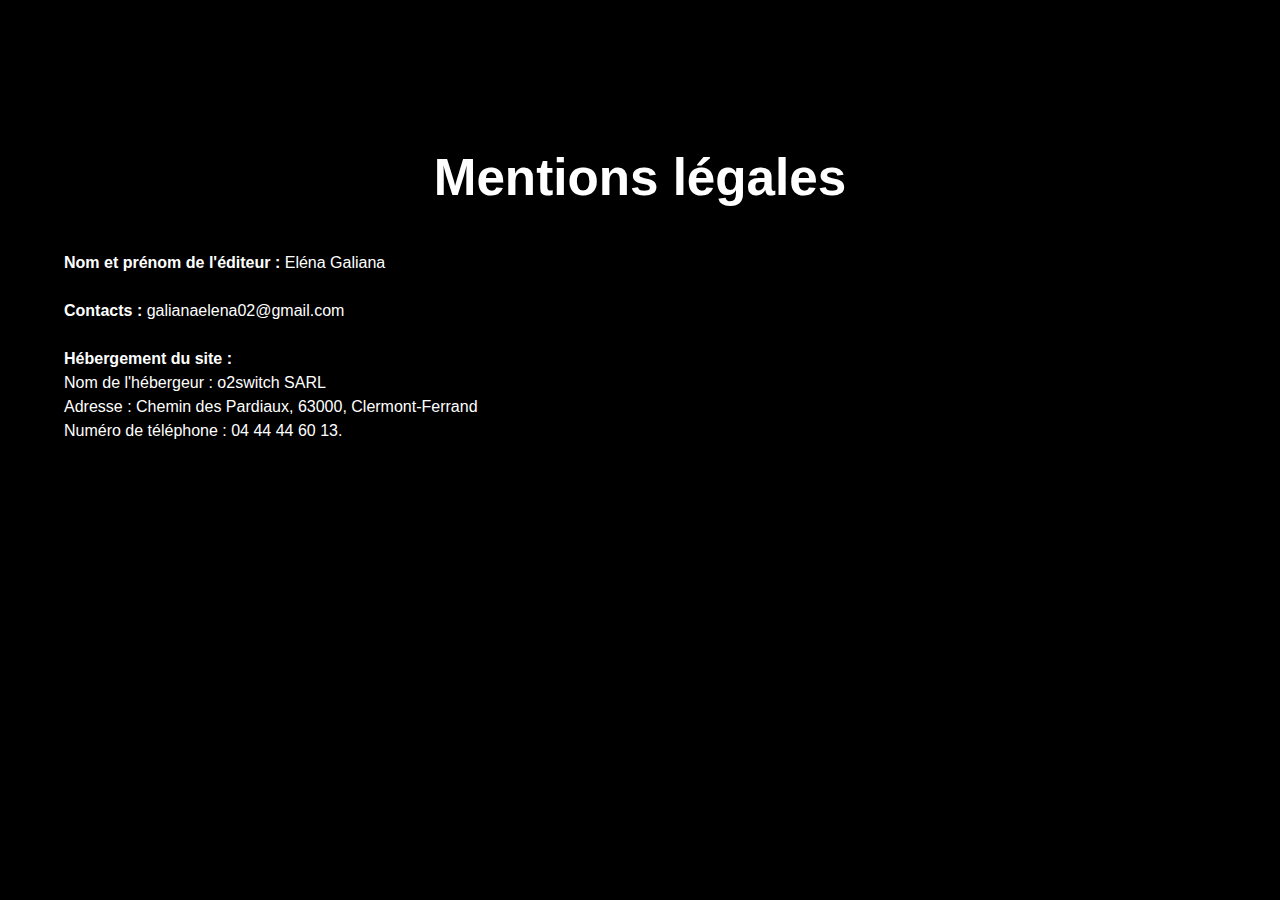
<file: mentions-legales.html>
<!DOCTYPE html>
<html lang="fr">
<head>
    <meta charset="UTF-8">
    <meta name="viewport" content="width=device-width, initial-scale=1.0">
    <title>Mentions légales</title>
     <link rel="stylesheet" href="css/styles.css">
</head>
<body>
    <h1>Mentions légales</h1>
    <p><strong>Nom et prénom de l'éditeur :</strong> Eléna Galiana<br><br>
        <strong>Contacts :</strong> galianaelena02@gmail.com<br><br>
        <strong>Hébergement du site :</strong><br>
        Nom de l'hébergeur : o2switch SARL<br>
        Adresse : Chemin des Pardiaux, 63000, Clermont-Ferrand<br>
        Numéro de téléphone : 04 44 44 60 13.
    </p>


</body>
</html>
</file>
<file: css/styles.css>
*,
*::before,
*::after {
  box-sizing: border-box;
}

html {
    font-size: 16px;
}

body {
    background-color: black;
    color: white;
    font-family: system-ui, -apple-system, BlinkMacSystemFont, 'Segoe UI', Roboto, Oxygen, Ubuntu, Cantarell, 'Open Sans', 'Helvetica Neue', sans-serif; font-family: "Roboto", "Helvetica Neue", Arial, sans-serif;
    font-size: 1rem;        
    line-height: 1.5;
    margin: 0;
    padding: 2vw 5vw;  
}

h1 {
  text-align: center;
  font-family: 'Trebuchet MS', 'Lucida Sans Unicode', 'Lucida Grande', 'Lucida Sans', Arial, sans-serif; font-family: "Roboto", "Helvetica Neue", Arial, sans-serif;
  padding-top: 80px;
  font-size: 4vw;
}

main {
  max-width: 1200px;
  margin: 0 auto; 
}

a {
  color: white; 
}

a:hover {
  text-decoration: none;
}

header p {
  text-align: center;
  max-width: 1200px;
  margin: 0 auto; 
}

.planete img {
  display : block;
  margin: auto;
  cursor: zoom-in;
}

#form {
    background: #1a1a1a;
    padding: 40px;
    border-radius: 15px;
    max-width: 600px;
    margin: 40px auto;
}

.popup {
    position: fixed;
    top: 0; left: 0; width: 100%; height: 100%;
    background: rgba(0,0,0,0.95);
    z-index: 9999;
    display: flex;
    flex-direction: column;
    align-items: center;
    justify-content: center;
    padding: 20px;
}

.popup-invisible { 
  display: none; 
}

.popup-visible { 
  display: flex; 
}

.image-zoom {
    width: 90vw;        
    height: 70vh;       
    max-width: 95vw;
    max-height: 85vh;
    object-fit: contain; 
    border-radius: 15px;
}

.titre-zoom {
    color: white; text-align: center;
    margin-top: 20px; font-size: 1.8rem;
}

.fermer-popup, .cache-fenetre {
    cursor: pointer;
}

.fermer-popup {
    position: absolute;
    top: 30px; right: 40px;
    color: white; font-size: 40px;
    font-weight: bold;
}
</file>
